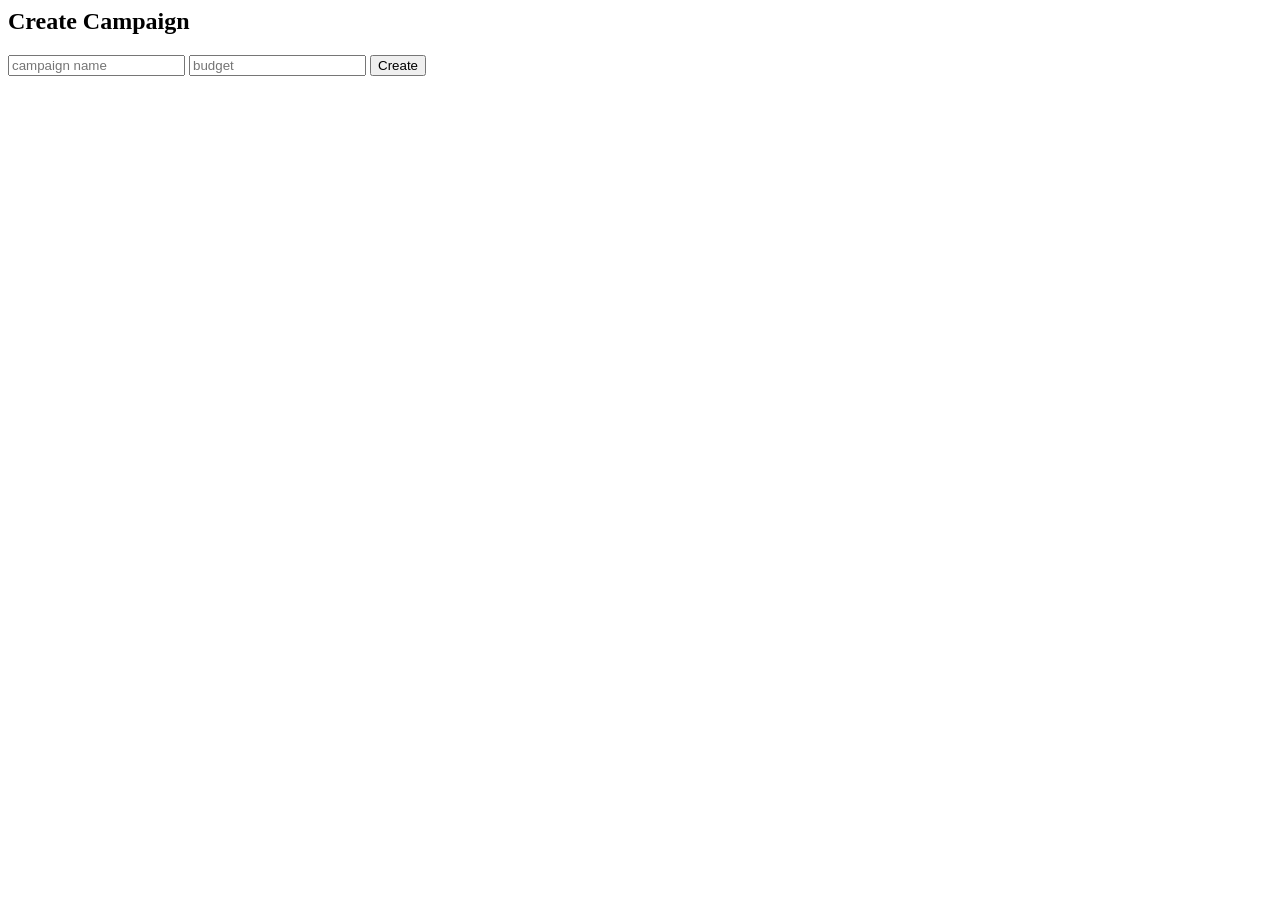
<file: frontend/campaign.html>
<html>

<body>

<h2>Create Campaign</h2>

<input id="name" placeholder="campaign name">

<input id="budget" placeholder="budget">

<button onclick="createCampaign()">Create</button>

<script>

function createCampaign(){

fetch("http://localhost:8001/campaigns",{
method:"POST"
})

}

</script>

</body>

</html>
</file>
